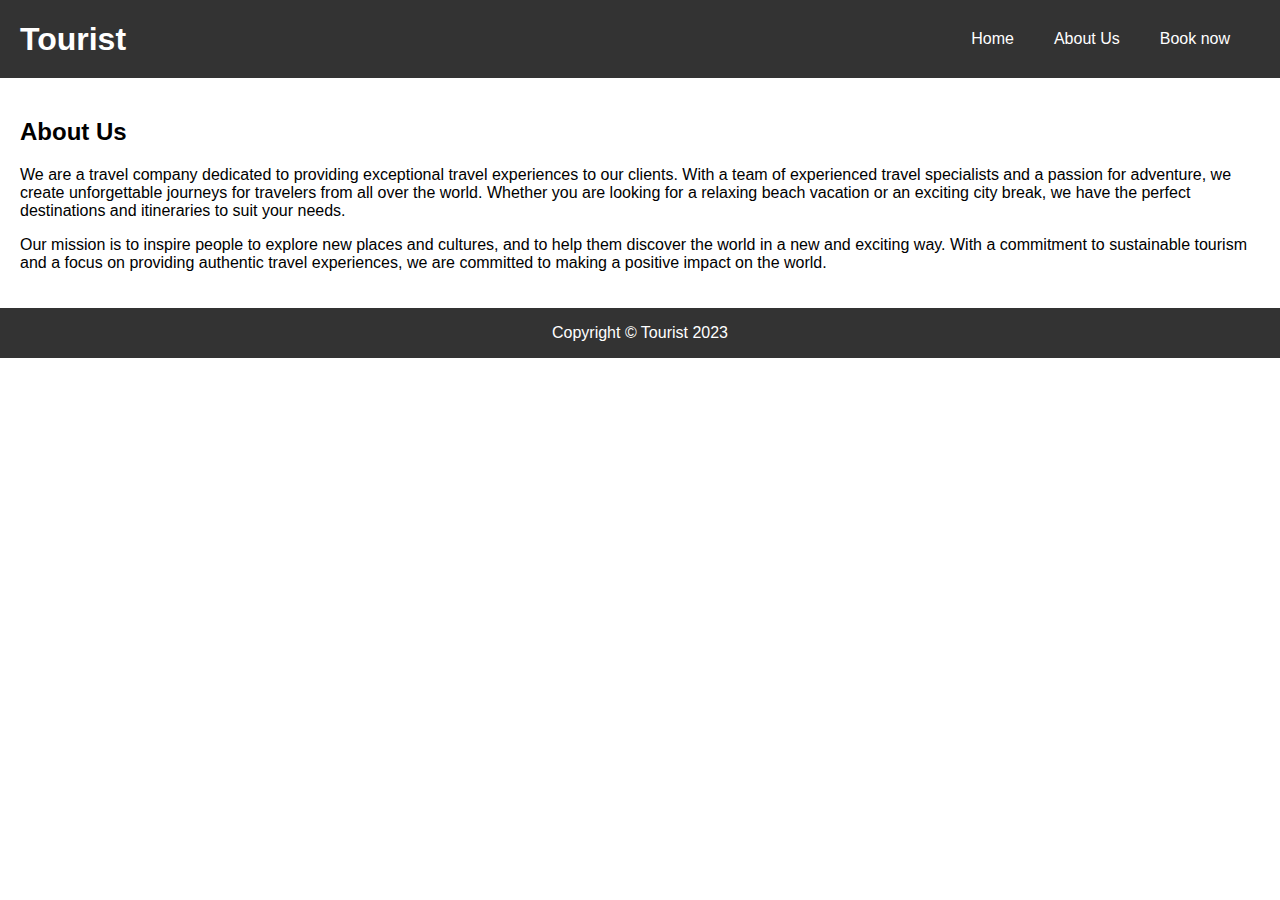
<file: SAFARIS/pages/about us.html>
<!DOCTYPE html>
<html>
  <head>
    <meta charset="UTF-8">
    <title>Tourist - About Us</title>
    <link rel="stylesheet" type="text/css" href="about us.css">
  </head>
  <body>
    <header>
      <h1>Tourist</h1>
      <nav>
        <ul>
          <li><a href="index.HTML">Home</a></li>
          <li><a href="about us.html">About Us</a></li>
          <li><a href="FOM YA MALIPO.html">Book now</a></li>
        </ul>
      </nav>
    </header>
    <main>
      <h2>About Us</h2>
      <p>We are a travel company dedicated to providing exceptional travel experiences to our clients. With a team of experienced travel specialists and a passion for adventure, we create unforgettable journeys for travelers from all over the world. Whether you are looking for a relaxing beach vacation or an exciting city break, we have the perfect destinations and itineraries to suit your needs.</p>
      <p>Our mission is to inspire people to explore new places and cultures, and to help them discover the world in a new and exciting way. With a commitment to sustainable tourism and a focus on providing authentic travel experiences, we are committed to making a positive impact on the world.</p>
    </main>
    <footer>
      <p>Copyright © Tourist 2023</p>
    </footer>
  </body>
</html>
</file>
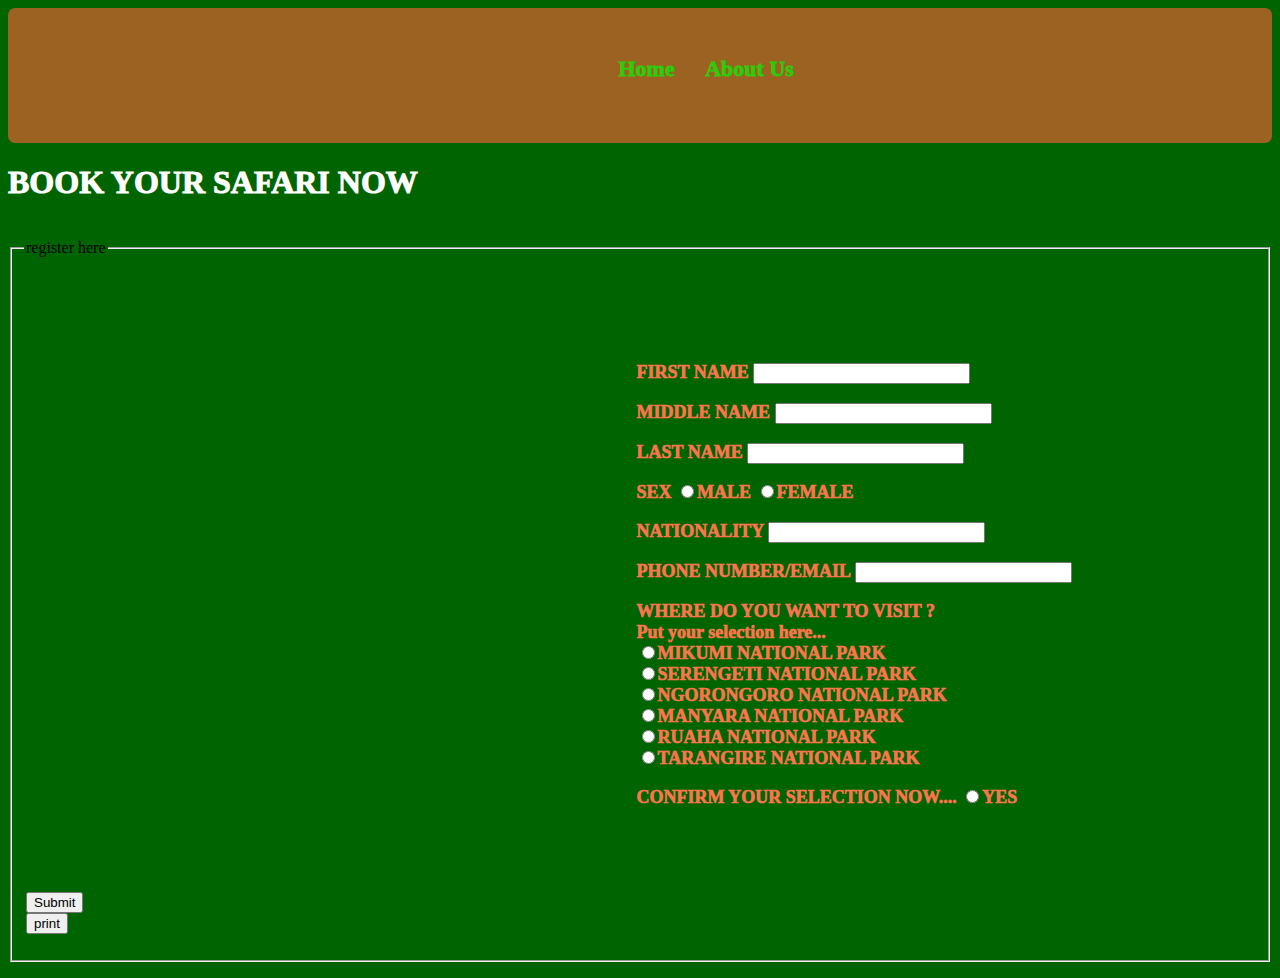
<file: SAFARIS/pages/FOM YA MALIPO.html>
<!DOCTYPE.html>
<html>
    <head>
    <meta name="viewport" content="width=device-width, initial-scale=1">
    <title>Registration Form</title>
     <link rel="stylesheet" href="../style.css">
     <link rel="stylesheet" href="../pages/form.css">
    </head>
    <body>
        <nav>
            <ul>
            <li><a href="../pages/index.HTML">Home</a></li>
            <li><a href="../pages/about us.html">About Us</a></li>
            </ul>
        </nav>      
        <h1>BOOK YOUR SAFARI NOW</h1>
            <Form>
                <fieldset>
               <ul>
                   <li>
         <legend><P id=jn1 >FIRST NAME
        <input type="text" size="24" maxlength="12" "required">
                </P></legend>
               <legend> <P id="jn2">MIDDLE NAME
                    <input  type="text" size="24" maxlength="12" "required">
                </P></legend>
                <legend><P id="jn3">LAST NAME
                    <input type="text" size="24" maxlength="12" "required">
                </P></legend>
                <legend><p id="jn4">SEX
                    <input type="radio" name="JINSIA" value="MALE""required"/>MALE
                <input type="radio" name="JINSIA" value="FEMALE" "required"/>FEMALE
                  </p></legend>
                  <legend><P id="jn5">NATIONALITY
                      <input type="text" size="24"maxlength "30" "required">
                  </P></legend>
                  <legend><p id="jn6">PHONE NUMBER/EMAIL 
                      <input type="text" size="24" maxlength="30" "required">
                  </p></legend>
                  <legend><P>WHERE DO YOU WANT TO VISIT ?<br>
                    Put your selection here...<br>
                    <input type="radio" name="chaguo" value="0"/>MIKUMI NATIONAL PARK<br>
                    <input  type="radio" name="chaguo" value="1"/>SERENGETI NATIONAL PARK<br>
                    <input type="radio"name="chaguo" value="2"/>NGORONGORO NATIONAL PARK<br>
                    <input type="radio" name="chaguo" value="3"/>MANYARA NATIONAL PARK<br>
                    <input type="radio" name="chaguo" value="nusu"/>RUAHA NATIONAL PARK<br>
                    <input type="radio" name="chaguo" value="yote"/>TARANGIRE NATIONAL PARK<br>
                  </P></legend>
                 <legend> <p>CONFIRM YOUR SELECTION NOW....
                    
                    <input type="radio" name="chaguo" value="on" "required"/>YES
                    
                  </p></legend>
               
                </ul>
                  
                
            
                
               <legend><p>register here </p></legend>
        <p><legend><input type="submit"></button></legend>
        <legend><button onclick="window.print()">print</button></legend>
        </p>
                </fieldset>
            </Form>
            </body>
        </html>
    </body>
</file>
<file: SAFARIS/pages/about us.css>
body {
  font-family: Arial, sans-serif;
  margin: 0;
  padding: 0;
}

header {
  background-color: #333;
  color: #fff;
  display: flex;
  justify-content: space-between;
  align-items: center;
  padding: 20px;
}

h1 {
  margin: 0;
}

nav ul {
  list-style: none;
  display: flex;
  margin: 0;
  padding: 0;
}

nav a {
  color: #fff;
  text-decoration: none;
  margin-right: 20px;
  display: block;
  padding: 10px;
}

main {
  padding: 20px;
}

footer {
  background-color: #333;
  color: #fff;
  display: flex;
  justify-content: center;
  align-items: center;
  height: 50px;
}
</file>
<file: SAFARIS/style.css>
nav{
background-color: #9b6221;
width:100%;
height:15vh;
border-radius:7px;

}

ul {
display: flex;
padding: 18px 500px;
color: black;
font-family: 'Times New Roman', Times, serif;
font-weight: 1000;
font-size:18px;
margin-left: 110px ;
}


li{
  list-style-type: none;
padding:30px;
padding-left: 0.5px;
color :#fb744c;
}
ul a:hover{
  color: rgb(252, 250, 247);
  background-color: rgb(14, 34, 19);
  font-size: 25px;
  border-radius: 5px;
}
.cheetah{
width:100%;
height:68vh;
position:relative;
margin-top:3px; 
border-radius: 5px;
}
.text{
position: absolute;
color: white ;
top:230px;
left:700px;
font-weight:1000;
font-size:40px;
font-family: Georgia;
padding: 0px 30px 7px;
}
ul a{
text-decoration:none;
color:rgba(43, 207, 10, 0.986);
font-size: 22px;
font-weight: 1000;
}
.container{
  display: flex;
  width:100%;
}
.informations{
  width:50%;
  height:50vh;
  font-family:cursive;
  font-weight:1000;
  font-size:20px;
}
.pic{
  width:50%;
  height:50vh;
}

.container-1{
  display:flex;
  padding-top: 10px;
  margin-left: 85px;
}

.leopard{
  width:30%;
  height:40vh;
  padding-right: 3px;
  text-align: center;
}
.kilimanjaro{
  width:30%;
  height:40vh;
  padding-right: 3px;
  text-align: center;
}
.airport{
  width:30%;
  height:40vh;
  padding-right: 3px;
  text-align: center;
}
 
.container-2{
  display:flex;
  padding-top: 60px;
  margin-left: 85px;
  text-align: center;
}
.zanzibar{
  width:30%;
  height:40vh;
  padding-right: 3px;
  text-align: center;
}
.horizon{
  width:30%;
  height:40vh;
  padding-right: 3px;
  text-align: center;
}
.tents{
  width:30%;
  height:40vh;
  padding-right: 3px;
  text-align: center;
  
}

.why{
  margin-top:100px;
  font-size:20px;
  font-family: Georgia, 'Times New Roman', Times, serif;
  color: rgb(170, 117, 19);
  font-weight:1000;
}

.why a{
  text-decoration:none;
}
.footer-1{
  display:flex
}
.kilimanjaro:hover{
  transition:width 3s ,height 3s;
  width: 32%;
  height: 43vh;
}
.airport:hover{
  transition:width 3s ,height 3s;
  width: 32%;
  height: 43vh;
}
.horizon:hover{
  transition:width 3s ,height 3s;
  width: 32%;
  height: 43vh;
}
.leopard:hover{
  transition:width 3s ,height 3s;
  width: 32%;
  height: 43vh;
}
.tents:hover{
  transition:width 3s ,height 3s;
  width: 32%;
  height: 43vh;
}
.zanzibar:hover{
  transition:width 3s ,height 3s;
  width: 32%;
  height: 43vh;
}
</file>
<file: SAFARIS/pages/form.css>
body{
background-color: darkgreen;
}
h1{
    font-weight: 1000;
    font-family: 'Times New Roman', Times, serif;
    color:white;
}
ul{ 
    padding-right: 10px;


}
</file>
